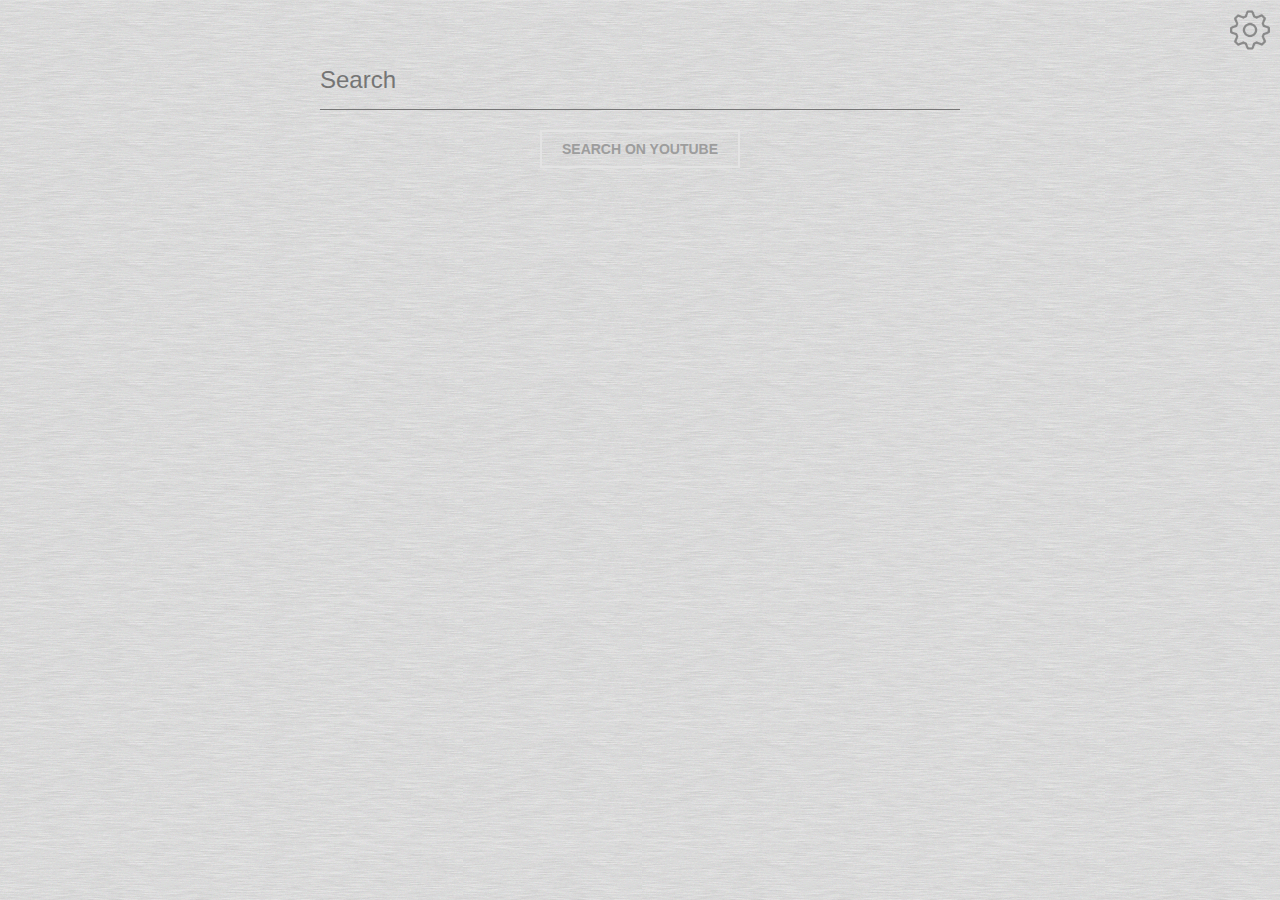
<file: index.html>
<!DOCTYPE html>
<html>
<head>
    <meta charset="utf-8">
    <meta name="viewport" content="width=device-width,initial-scale=1.0">
    <title>New Tab</title>
    <link rel="stylesheet" href="css/base.css">
    <link rel="stylesheet" href="css/shortcut.css">
    <link rel="stylesheet" href="css/input.css">
    <link rel="stylesheet" href="css/menu.css">
</head>
<body>
    <!--Parameters-->
    <div id="parameters">
        <!--Parameters button-->
        <button id="para"><img src="images/parameters.png" alt="Parameters" width="40px" height="40px"></button> 
        <!--Parameters popup-->
        <div class="Popup">
            <p>Veuillez choisir votre moteur de recherche:
                <select id="changeMoteurRecherche">
                    <option value="https://www.bing.com/search?q=">Bing</option>
                    <option value="https://www.google.ch/#q=">Google</option>
                    <option value="https://www.qwant.com/?q=">Qwant</option>
                    <option value="https://search.yahoo.com/search?p=">Yahoo</option>
                </select>
            </p>
        </div>  
    </div>
    
    <!--SearchBar-->
    <div class="Input">
        <input type="text" id="search" required="required" />
        <label for="Search">Search</label>
        <div class="bar"></div>
    </div>
    
    <!--Bouton rechercher-->
    <div id="btn">
        <button id="searchButton"><span>Search on YouTube</span></button>
    </div>
    
    <!--Raccourci-->   
    <div id="Shortcut">
    </div>
    
    <!--Script--> 
    <script src="js/jQuery.js"></script>
    <script src="js/app.js"></script>
</body>
</html>
</file>
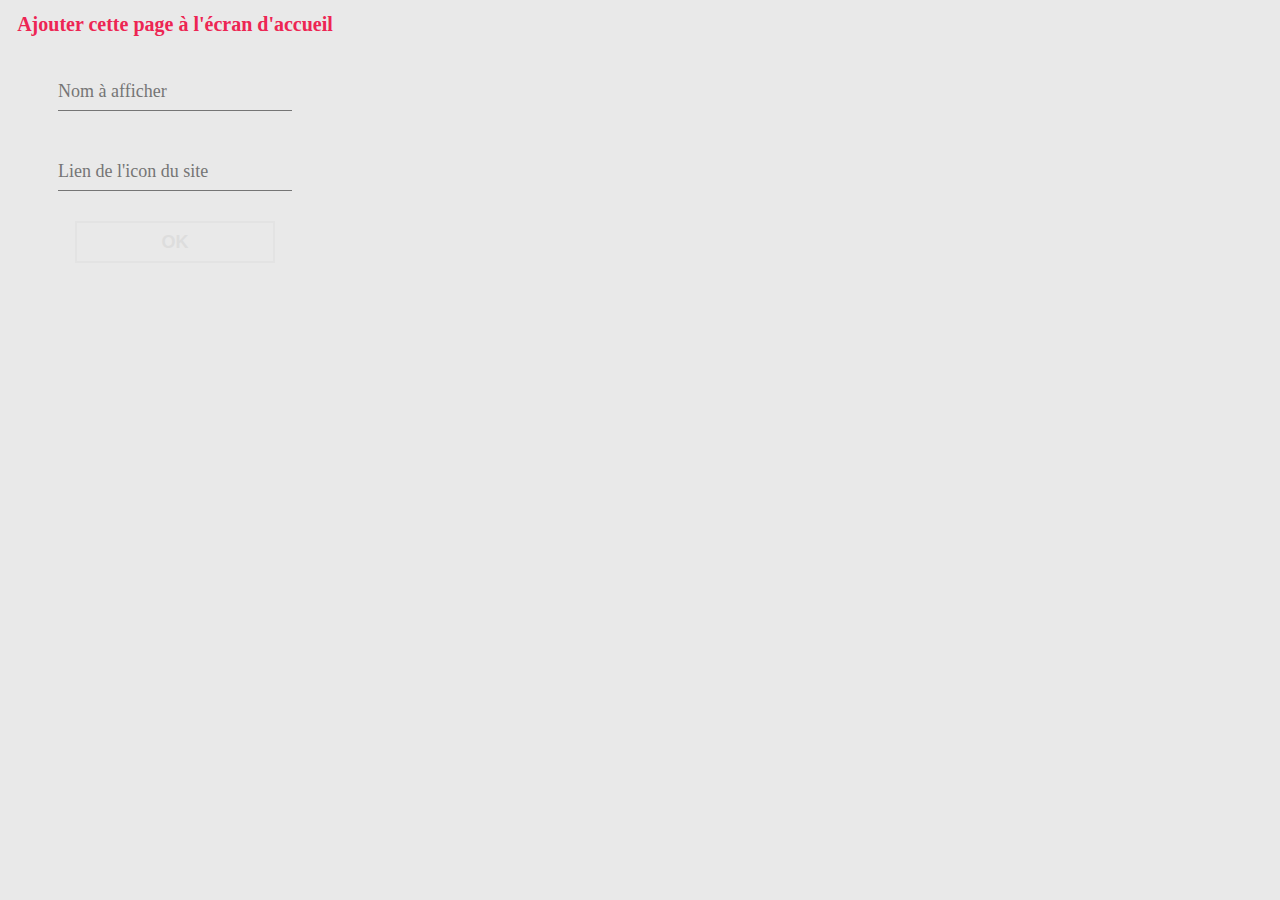
<file: popup.html>
<!DOCTYPE html>
<html>
<head>
    <meta charset="utf-8">
    <meta name="viewport" content="width=device-width,initial-scale=1.0">
    <title>Popup</title>
    <link rel="stylesheet" href="css/popup.css">
</head>
<body>
    <h1>Ajouter cette page à l'écran d'accueil</h1>
    
    <div class="Input">
        <input type="text" id="Name" required="required" />
        <label>Nom à afficher</label>
        <div class="bar"></div>
    </div>
    
    <div class="Input">
        <input type="text" id="picture" required="required" />
        <label for="Search">Lien de l'icon du site</label>
        <div class="bar"></div>
    </div>
    
    <div id="btn">
        <button id="OK"><span>OK</span></button>
    </div>
    <script src="js/jQuery.js"></script>
    <script src="js/Popup.js"></script>
</body>
</html>
</file>
<file: css/base.css>
*{
    box-sizing: border-box;
    margin: 0;padding: 0;
}
html, body{
    width: 100%;
    height: 100%;
    margin: 0;
}
body {
    position: absolute;
    top: 0;right: 0;left: 0;bottom: 0;
    background: url("../images/back.png");
    color: #666666;
    font-family: 'RobotoDraft', 'Roboto', sans-serif;
    font-size: 14px;
}
.Popup {
    z-index: 1000;
    display: none;
    position: absolute;
    right: 0px;top: 50px;
    background-color: rgba(0,0,0,0.5);
    width: 350px;
    border-radius: 5px;
    padding: 5px;
    color: aliceblue;
}
#parameters{
    position: absolute;
    top: 10px;right: 10px;
    background: 0;
    opacity: 0.8;
}
#para{
    border: none;
    outline: none;
    background: none;
}
</file>
<file: css/shortcut.css>
#Shortcut {
    width: 50%;
    background: blue;
    position: relative;
    margin-bottom: 20px;
    margin-top: 20px;
    margin-left: auto;
    margin-right: auto;
    text-align: center;
}

.shortcut>div{
    height: 100%;
    width: 100%;
    padding-top: 15px;
}
.shortcut{
    padding-top: 10px;
    padding-bottom: 10px;
    padding-right: 5px;
    padding-left: 5px;
    height: 120px;
    position: relative;
    width: 25%;
    margin: 0;
    float: left;
}

.shortcut>div a{
    display: block;
    position: absolute;
    top: 0;right: 0;left: 0;bottom: 0;    
}
.shortcut p{
    color: #757575;
    height: 20px;
    font-size: 15px;
    margin-left: -7px;
}
@media screen and (max-width: 900px) {
    .shortcut{
        width: 33%;
    }
}
@media screen and (max-width: 650px) {
    .shortcut{
        width: 50%;
    }
}
@media screen and (max-width: 400px) {
    .shortcut{
        width: 100%;
    }
}
</file>
<file: css/input.css>
.Input {
    z-index: 10;
    width: 50%;
    position: relative;
    margin-bottom: 20px;
    margin-top: 50px;
    margin-left: auto;
    margin-right: auto;
}
.Input input {
    outline: none;
    z-index: 1;
    position: relative;
    background: none;
    width: 100%;
    height: 60px;
    border: 0;
    color: #212121;
    font-size: 24px;
    font-weight: 400;
}
.Input input:focus ~ label {
    color: #9d9d9d;
    -webkit-transform: translate(-12%, -50%) scale(0.75);
    transform: translate(-12%, -50%) scale(0.75);
}
.Input input:focus ~ .bar:before,
.Input input:focus ~ .bar:after {
    width: 50%;
}
.Input input:valid ~ label {
    color: #9d9d9d;
    -webkit-transform: translate(-12%, -50%) scale(0.75);
    transform: translate(-12%, -50%) scale(0.75);
}
.Input label {
    position: absolute;
    top: 0;
    left: 0;
    color: #757575;
    font-size: 24px;
    font-weight: 300;
    line-height: 60px;
    -webkit-transition: 0.2s ease;
    transition: 0.2s ease;
}
.Input .bar {
    position: absolute;
    left: 0;
    bottom: 0;
    background: #757575;
    width: 100%;
    height: 1px;
}
.Input .bar:before,
.Input .bar:after {
    content: '';
    position: absolute;
    background: #ed2553;
    width: 0;
    height: 2px;
    -webkit-transition: .2s ease;
    transition: .2s ease;
}
.Input .bar:before {
    left: 50%;
}
.Input .bar:after {
    right: 50%;
}

#btn {
    margin: 0 60px;
    text-align: center;
}
#btn button {
    outline: 0;
    cursor: pointer;
    position: relative;
    display: inline-block;
    background: 0;
    width: 200px;
    border: 2px solid #e3e3e3;
    padding: 10px 0;
    font-size: 14px;
    font-weight: 600;
    line-height: 1;
    text-transform: uppercase;
    overflow: hidden;
    -webkit-transition: .3s ease;
    transition: .3s ease;
}
#btn button span {
    position: relative;
    z-index: 1;
    color: #9d9d9d;
    -webkit-transition: .3s ease;
    transition: .3s ease;
}
#btn button:before {
    content: '';
    position: absolute;
    top: 50%;
    left: 50%;
    display: block;
    background: #ed2553;
    width: 30px;
    height: 30px;
    border-radius: 100%;
    margin: -15px 0 0 -15px;
    opacity: 0;
    -webkit-transition: .3s ease;
    transition: .3s ease;
}
#btn button:hover,
#btn button:active,
#btn button:focus {
    border-color: #ed2553;
}
#btn button:hover span,
#btn button:active span,
#btn button:focus span {
    color: #ed2553;
}
#btn button:active span,
#btn button:focus span {
    color: #ffffff;
}
#btn button:active:before,
#btn button:focus:before {
    opacity: 1;
    -webkit-transform: scale(10);
    transform: scale(10);
}
</file>
<file: css/menu.css>
.context-menu {
    background-clip: padding-box;
    background-color: #fff;
    border: 1px solid rgba(0, 0, 0, 0.10);
    border-radius: 2px;
    box-shadow: 0 2px 2px rgba(0, 0, 0, 0.15);
    box-sizing: border-box;
    display: block;
    height: 0;
    opacity: 0;
    overflow: hidden;
    position: absolute;
    width: 0;
    z-index: 9999;
}

.context-menu.active {
    opacity: 1;
    height: auto;
    width: auto;
}

.context-menu ul {
    font-size: 15px;
    list-style: none;
    margin: 2px 0 0;
    padding: 4px 0;
    text-align: left;
}

.context-menu ul li {
    clear: both;
    color: #777;
    cursor: pointer;
    font-weight: 400;
    line-height: 1.42857;
    padding: 2px 20px;
    white-space: nowrap;
}

.context-menu ul li:hover {
    background: #f2f2f2;
    color: #333;
}

.context-menu ul hr {
    background: #e8e8e8;
    border: 0;
    color: #e8e8e8;
    height: 1px;
    margin: 4px 0;
}
</file>
<file: css/popup.css>
*{
    box-sizing: border-box;
}
html{
    width: 350px;    
    background-color: rgb(233,233,233);
}
h1{
    font-size: 20px; 
    text-align: center;
    color: #ed2553;
    margin-bottom: 25px;
}


.Input {
    z-index: 10;
    width: 70%;
    position: relative;
    margin-bottom: 30px;
    margin-left: auto;
    margin-right: auto;
}
.Input input {
    outline: none;
    z-index: 1;
    position: relative;
    background: none;
    width: 100%;
    height: 50px;
    border: 0;
    color: #212121;
    font-size: 18px;
    font-weight: 400;
}
.Input input:focus ~ label {
    color: #9d9d9d;
    -webkit-transform: translate(-12%, -50%) scale(0.75);
    transform: translate(-12%, -50%) scale(0.75);
}
.Input input:focus ~ .bar:before,
.Input input:focus ~ .bar:after {
    width: 50%;
}
.Input input:valid ~ label {
    color: #9d9d9d;
    -webkit-transform: translate(-12%, -50%) scale(0.75);
    transform: translate(-12%, -50%) scale(0.75);
}
.Input label {
    position: absolute;
    top: 0;
    left: 0;
    color: #757575;
    font-size: 18px;
    font-weight: 300;
    line-height: 60px;
    -webkit-transition: 0.2s ease;
    transition: 0.2s ease;
}
.Input .bar {
    position: absolute;
    left: 0;
    bottom: 0;
    background: #757575;
    width: 100%;
    height: 1px;
}
.Input .bar:before,
.Input .bar:after {
    content: '';
    position: absolute;
    background: #ed2553;
    width: 0;
    height: 2px;
    -webkit-transition: .2s ease;
    transition: .2s ease;
}
.Input .bar:before {
    left: 50%;
}
.Input .bar:after {
    right: 50%;
}

#btn {
    margin: 0 60px;
    text-align: center;
}
#btn button {
    outline: 0;
    cursor: pointer;
    position: relative;
    display: inline-block;
    background: 0;
    width: 200px;
    border: 2px solid #e3e3e3;
    padding: 10px 0;
    font-size: 18px;
    font-weight: 600;
    line-height: 1;
    text-transform: uppercase;
    overflow: hidden;
    -webkit-transition: .3s ease;
    transition: .3s ease;
}
#btn button span {
    position: relative;
    z-index: 1;
    color: #ddd;
    -webkit-transition: .3s ease;
    transition: .3s ease;
}
#btn button:before {
    content: '';
    position: absolute;
    top: 50%;
    left: 50%;
    display: block;
    background: #ed2553;
    width: 30px;
    height: 30px;
    border-radius: 100%;
    margin: -15px 0 0 -15px;
    opacity: 0;
    -webkit-transition: .3s ease;
    transition: .3s ease;
}
#btn button:hover,
#btn button:active,
#btn button:focus {
    border-color: #ed2553;
}
#btn button:hover span,
#btn button:active span,
#btn button:focus span {
    color: #ed2553;
}
#btn button:active span,
#btn button:focus span {
    color: #ffffff;
}
#btn button:active:before,
#btn button:focus:before {
    opacity: 1;
    -webkit-transform: scale(10);
    transform: scale(10);
}
</file>
